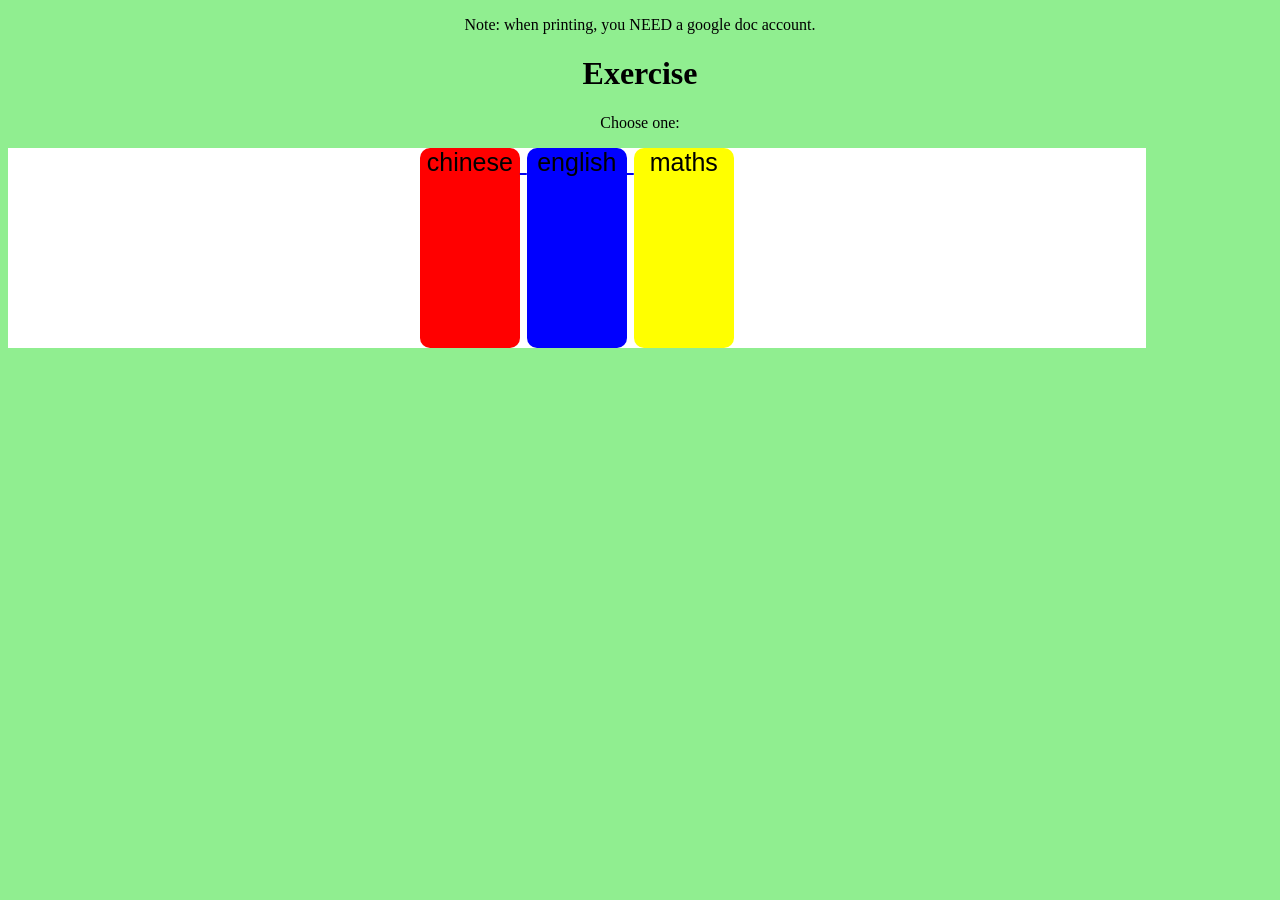
<file: index.html>
<!DOCTYPE html>
    <html lang="en">
        <head>
            <meta charset="utf-8">
            <link rel="stylesheet" href="style.css">
        </head>
        <body>
            <p> Note: when printing, you NEED a google doc account. </p>
            <h1> Exercise </h1>
            <p> Choose one: </p>
            <div id="exs">
            <a href="chinese.html">
                <div id="chinese">
                    chinese
                </div>
            </a>
            <a href="english.html">
                <div id="english">
                    english
                </div>
            </a>
            <a href="maths.html">
                <div id="maths">
                    maths
                </div>
            </a>
            </div>
        </body>
    </html>
</file>
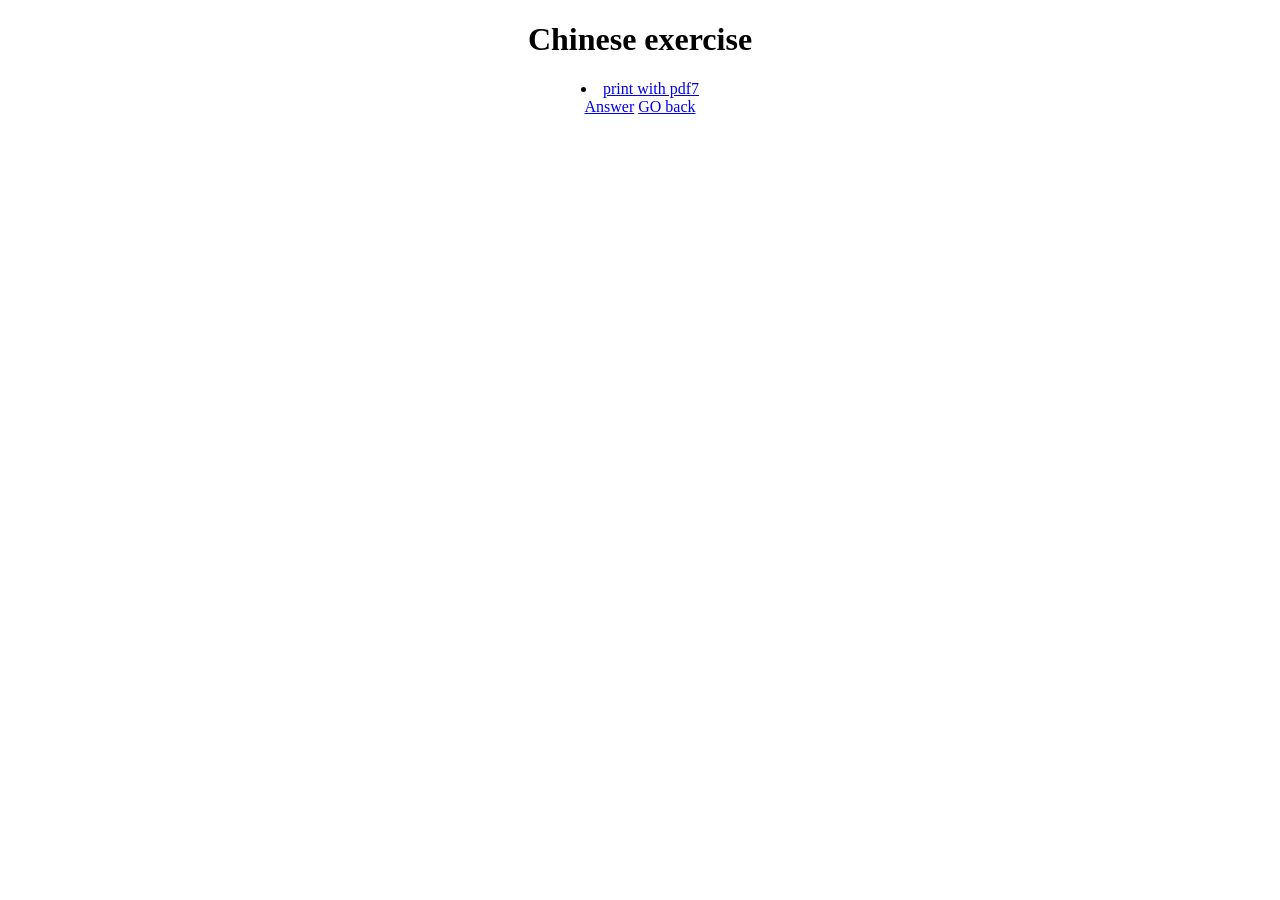
<file: chinese.html>
<!DOCTYPE html>
    <html lang="en">
        <head>
            <meta charset="utf-8">
            <link rel="stylesheet" href="chinese.css">
        </head>
        <body>
            <h1>
                Chinese exercise 
            </h1>
            <li><a href="https://drive.google.com/file/d/1JW3WwAOFH3LAx_LxlxY5GzGFSziCEex3/view?usp=sharing" download="中文題目.pdf"> print with pdf7 </a></li>
        <a href="chinese-a.html"> Answer</a>
        <a href="index.html"> GO back</a>
        </body>
    </html>
</file>
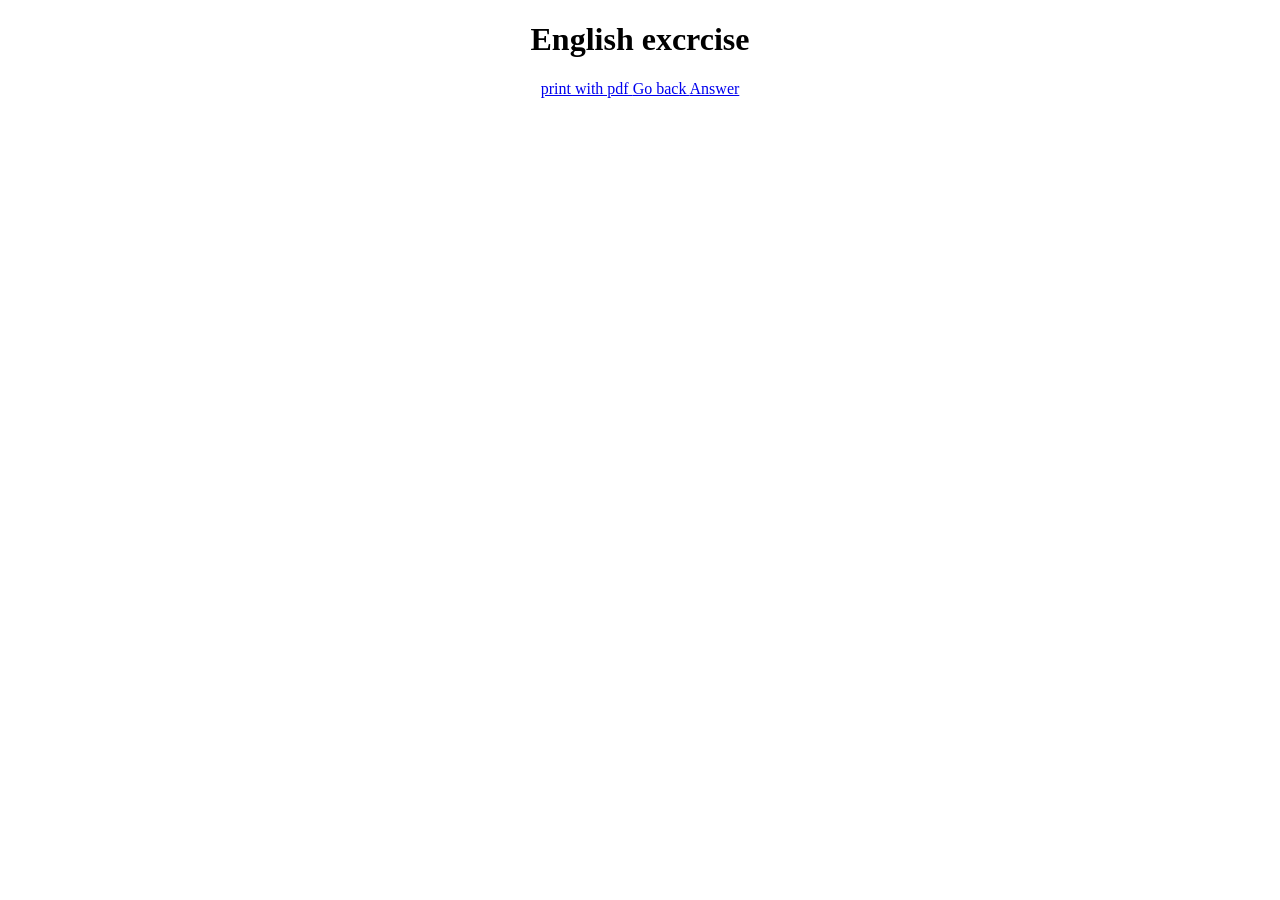
<file: english.html>
<!DOCTYPE html>
    <html lang="en">
        <head>
            <meta charset="utf-8">
            <link rel="stylesheet" href="english.css">
        </head>
        <body>
            <h1> English excrcise </h1>
            <a href="https://drive.google.com/file/d/1i9HwEDSKLIz94EFs5QyahS8PBYRL95xq/view?usp=sharing"> print with pdf </a>
            <a href="index.html"> Go back </a>
            <a href="englisha.html"> Answer </a>
        </body>
    </html>
</file>
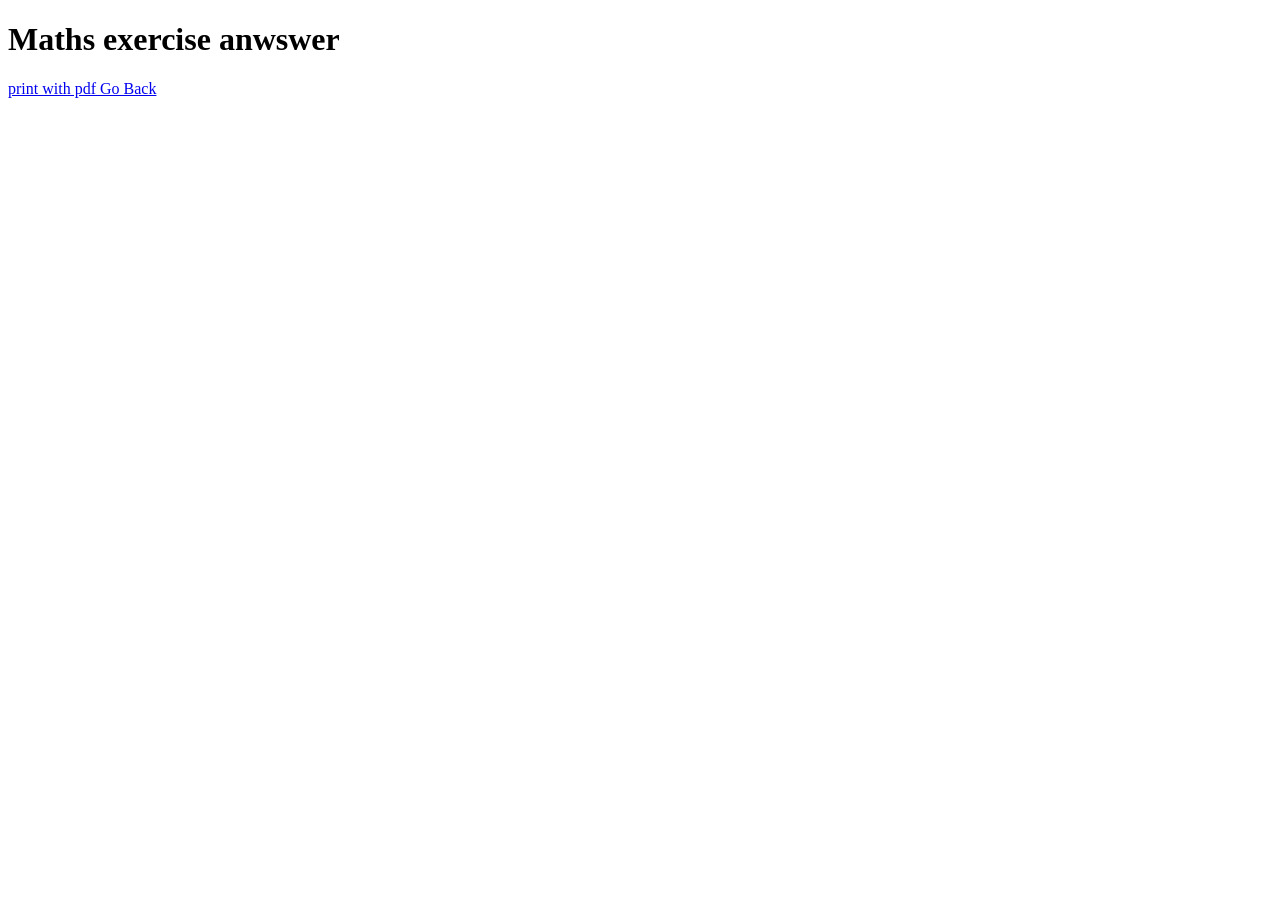
<file: matha.html>
<!DOCTYPE html> 
    <html lang="en">
        <head>
            <meta charset="utf-8">
        </head>
        <body>
            <h1> Maths exercise anwswer </h1>
            <a href="https://drive.google.com/file/d/10Tv8l6-Ref0ni1ZMZhfsryKO1HF6T4GI/view?usp=sharing"> print with pdf </a>
            <a href="index.html"> Go Back </a>
        </body>
    </html>
</file>
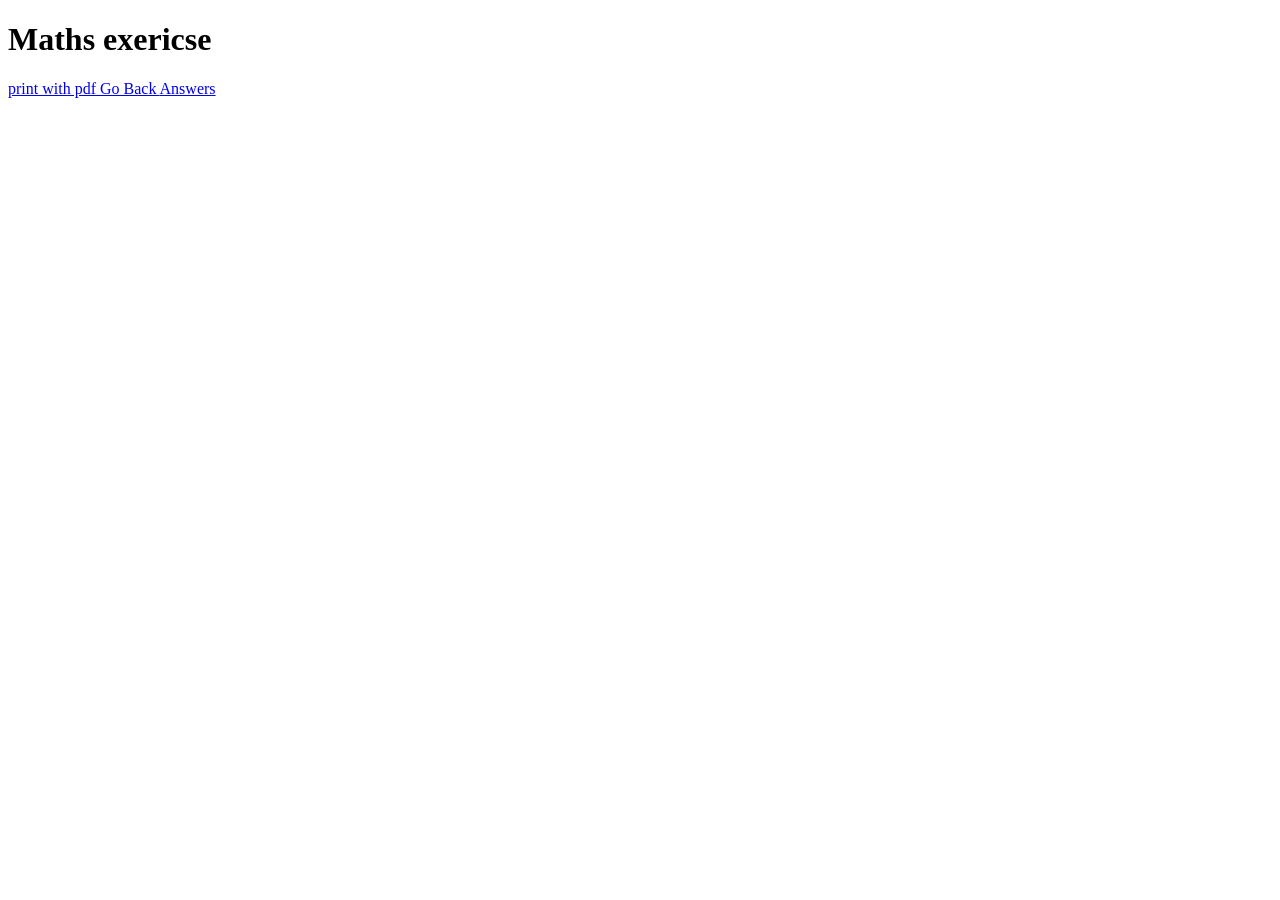
<file: maths.html>
<!DOCTYPE html>
    <html lanf="en">
        <head>
            <meta charset="utf-8">
        </head>
        <body>
            <h1>Maths exericse</h1>
            <a href="https://drive.google.com/file/d/184uxw8izwIud58-AlVstZBrCdVz7_Ylp/view?usp=sharing"> print with pdf </a>
            <a href="index.html"> Go Back </a>
            <a href="matha.html"> Answers </a>
        </body>
    </html>
</file>
<file: style.css>
body {
    text-align: center;
    background-color: lightgreen;
    max-height: 200px;
}

#exs {
    border-color: black;
    background-color: white;
    width: 90%;
    height: 90%;
    display: block;
    flex: none;
    font-size: 25px;
    font-family: sans-serif;
}


#chinese {
    transition: 0.3s ease;
    background-color: red;
    width: 100px;
    height: 200px;
    border-radius: 10px;
    color: black;
    order: 0;
}

#chinese:hover {
    transition: 0.3s;
    height: 210px;
    width: 110px;
}


#english {
    transition: 0.3s ease;
    background-color: blue;
    width: 100px;
    height: 200px;
    border-radius: 10px;
    color: black;
    order: 1;
}

#english:hover {
    transition: 0.3s;
    height: 210px;
    width: 110px;
}

#maths {
    transition: 0.3s ease;
    background-color: yellow;
    width: 100px;
    height: 200px;
    border-radius: 10px;
    color: black;
    order: 1;
}

#maths:hover {
    transition: 0.3s;
    height: 210px;
    width: 110px;
}

#chinese, #english, #maths {
    display: inline-block;
}
</file>
<file: chinese.css>
body {
    text-align: center;
}
</file>
<file: english.css>
body {
    text-align: center;
}
</file>
